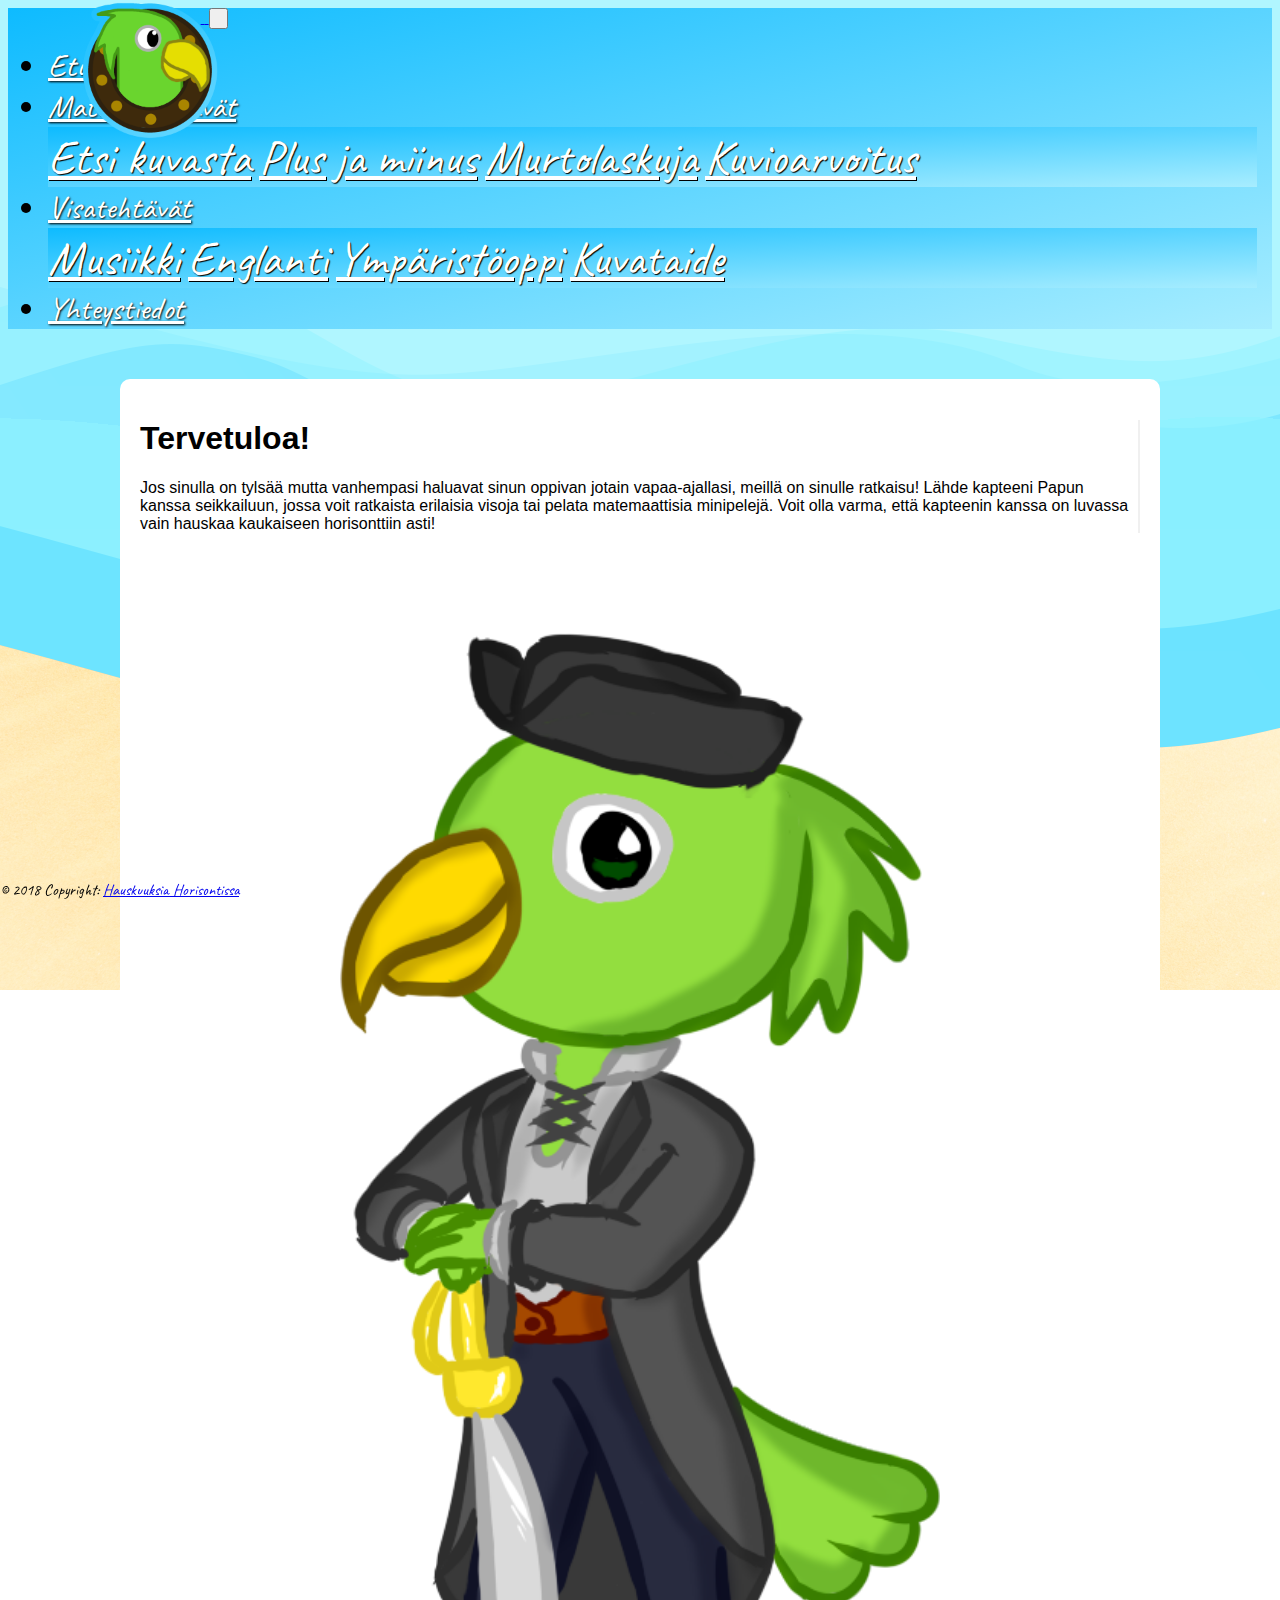
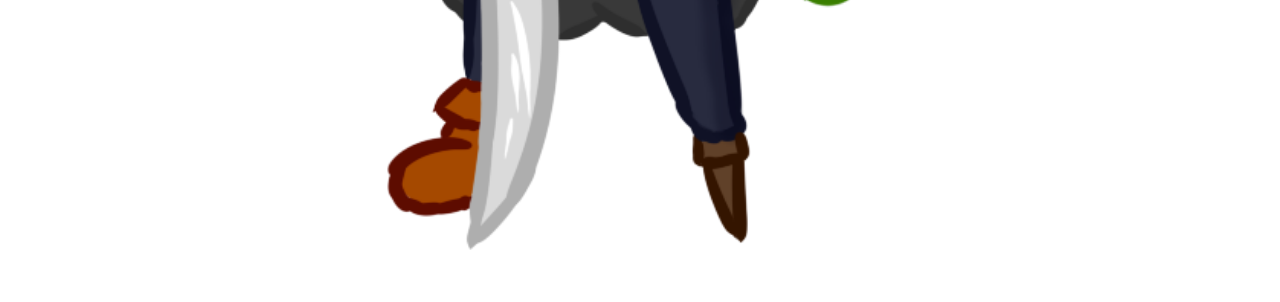
<file: index.html>
<!doctype html>
<html lang="en">
  <head>
    <title>Hauskuuksia Horisontissa</title>
    <meta charset="utf-8">
    <meta name="viewport" content="width=device-width, initial-scale=1, shrink-to-fit=no">
    <link rel="stylesheet" href="https://use.fontawesome.com/releases/v5.5.0/css/all.css" integrity="sha384-B4dIYHKNBt8Bc12p+WXckhzcICo0wtJAoU8YZTY5qE0Id1GSseTk6S+L3BlXeVIU" crossorigin="anonymous">
    <link rel="stylesheet" href="https://stackpath.bootstrapcdn.com/bootstrap/4.1.2/css/bootstrap.min.css" integrity="sha384-Smlep5jCw/wG7hdkwQ/Z5nLIefveQRIY9nfy6xoR1uRYBtpZgI6339F5dgvm/e9B" crossorigin="anonymous">
    <link rel="stylesheet" href="css/yhteinen.css">
  </head>
  <body>
  
   <nav class="navbar navbar-expand-lg navbar-light navbar-blue">
      <a class="navbar-brand" href="Pohja.html">
        <span>&nbsp;</span>
      </a>
      <button class="navbar-toggler" type="button" data-toggle="collapse" data-target="#navbarSupportedContent" aria-controls="navbarSupportedContent" aria-expanded="false" aria-label="Toggle navigation">
        <span class="navbar-toggler-icon"></span>
      </button>
    
      <div class="collapse navbar-collapse" id="navbarSupportedContent">
        <ul class="navbar-nav mr-auto">
          <li class="nav-item active">
            <a class="nav-link varjo" href="Pohja.html">Etusivu <span class="sr-only"></span></a>
          </li>
          <li class="nav-item dropdown varjo">
        <a class="nav-link" href="#" id="navbarDropdownMenuLink" data-toggle="dropdown" aria-haspopup="true" aria-expanded="false">
          Matikkatehtävät
          <span class="fas fa-calculator fa-xs"></span>
        </a>
        <div class="dropdown-menu" aria-labelledby="navbarDropdownMenuLink">
          <a class="dropdown-item" href="Alex/matikka.html">Etsi kuvasta</a>
          <a class="dropdown-item" href="Juha/plus.html">Plus ja miinus</a>
          <a class="dropdown-item" href="Nora/murto.html">Murtolaskuja</a>
          <a class="dropdown-item" href="Sami/kuvioarvoitus.html">Kuvioarvoitus</a>
        </div>
      </li>
          <li class="nav-item dropdown varjo">
        <a class="nav-link" href="#" id="navbarDropdownMenuLink" data-toggle="dropdown" aria-haspopup="true" aria-expanded="false">
          Visatehtävät
          <span class="fas fa-chalkboard fa-xs"></span>
        </a>
        <div class="dropdown-menu" aria-labelledby="navbarDropdownMenuLink">
          <a class="dropdown-item" href="Sami/musiikkivisa.html">Musiikki</a>
          <a class="dropdown-item" href="Nora/engvisa.html">Englanti</a>
          <a class="dropdown-item" href="Alex/visa.html">Ympäristöoppi</a>
          <a class="dropdown-item" href="Juha/visva.html">Kuvataide</a>
        </div>
      </li>
          <li class="nav-item varjo">
            <a class="nav-link" href="Yhteystiedot.html">Yhteystiedot</a>
          </li>
        </ul>
        <a href="#"><i class="fab fa-facebook-square fa-3x mr-sm-2"></i></a>
      </div>
    </nav>
    <img class="d-none d-lg-block d-xl-none d-xl-block logo" src="Img/lollero.png" alt="">

<div class="container palakki">
  <div class="row">
    <div class="col-12 col-lg-8 rajaus">
      <h1>Tervetuloa!</h1>
      <p>Jos sinulla on tylsää mutta vanhempasi haluavat sinun oppivan jotain vapaa-ajallasi, meillä on sinulle ratkaisu! Lähde kapteeni Papun kanssa seikkailuun, 
      jossa voit ratkaista erilaisia visoja tai pelata matemaattisia minipelejä. Voit olla varma, että kapteenin kanssa on luvassa vain hauskaa kaukaiseen horisonttiin asti!</p>
    </div>
    <div class="col-12 col-lg-4">
      <p><img class="papukaija" src="Img/parrotpirate2.png"></p>
    </div>
  </div>
</div>

<!-- Footer -->
<footer class="page-footer font-small">

    <!-- Copyright -->
    <div class="footer-copyright text-center py-3">© 2018 Copyright:
      <a href="#"> Hauskuuksia Horisontissa</a>
    </div>
    <!-- Copyright -->
  
  </footer>
  <!-- Footer -->

    <script src="https://code.jquery.com/jquery-3.3.1.slim.min.js" integrity="sha384-q8i/X+965DzO0rT7abK41JStQIAqVgRVzpbzo5smXKp4YfRvH+8abtTE1Pi6jizo" crossorigin="anonymous"></script>
    <script src="https://cdnjs.cloudflare.com/ajax/libs/popper.js/1.14.3/umd/popper.min.js" integrity="sha384-ZMP7rVo3mIykV+2+9J3UJ46jBk0WLaUAdn689aCwoqbBJiSnjAK/l8WvCWPIPm49" crossorigin="anonymous"></script>
    <script src="https://stackpath.bootstrapcdn.com/bootstrap/4.1.2/js/bootstrap.min.js" integrity="sha384-o+RDsa0aLu++PJvFqy8fFScvbHFLtbvScb8AjopnFD+iEQ7wo/CG0xlczd+2O/em" crossorigin="anonymous"></script>
  </body>
</html>
</file>
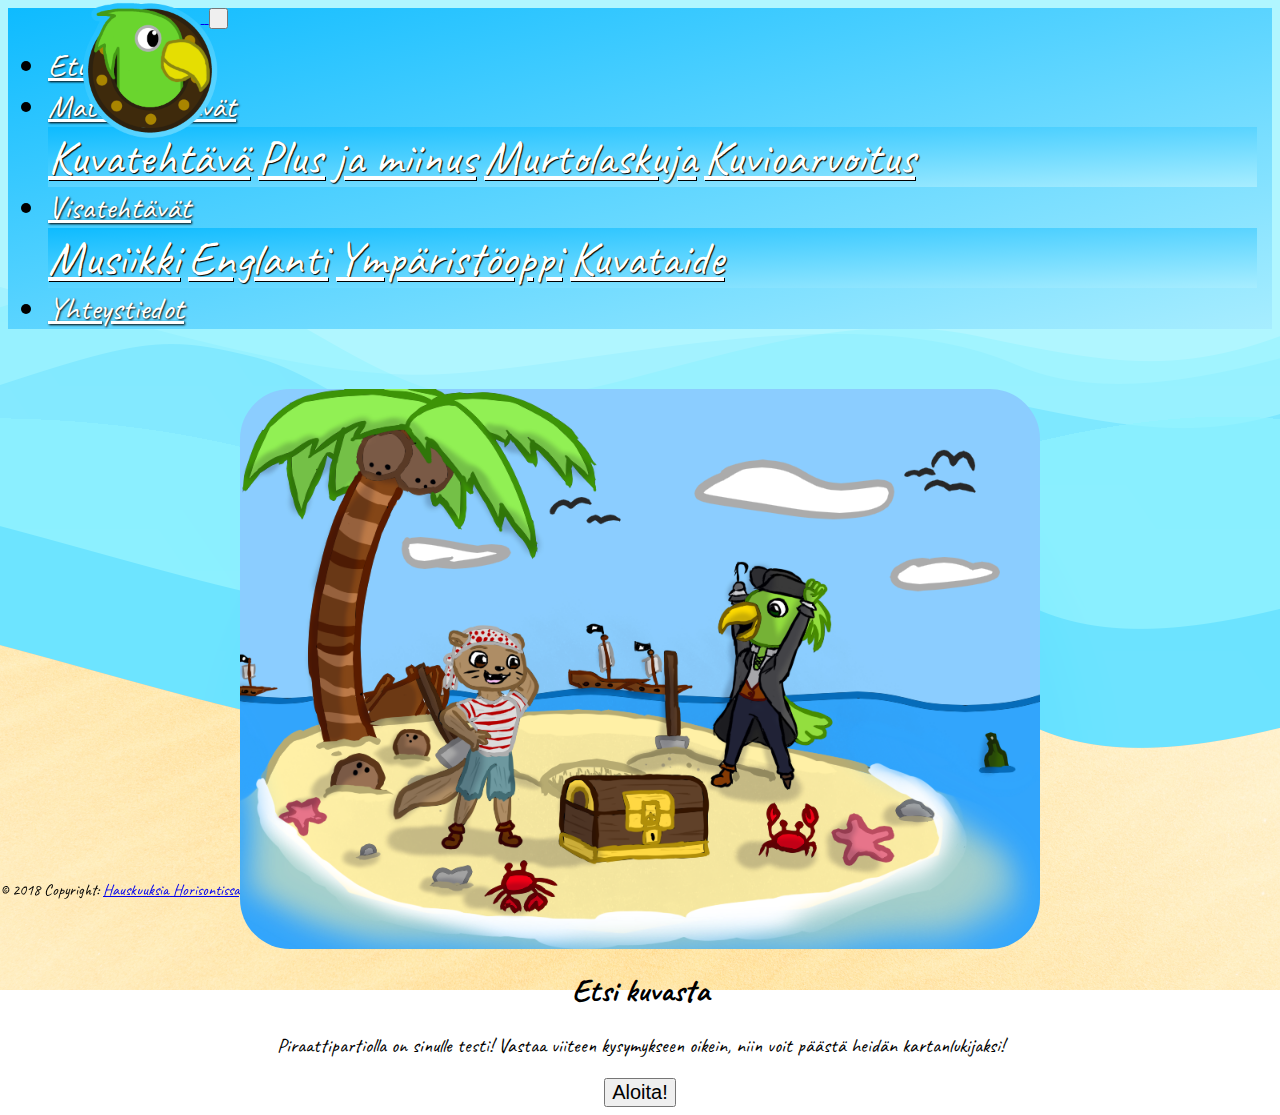
<file: Alex/matikka.html>
<!doctype html>
<html lang="en">
  <head>
    <title>Hauskuuksia Horisontissa</title>
    <meta charset="utf-8">
    <meta name="viewport" content="width=device-width, initial-scale=1, shrink-to-fit=no">
    <link rel="stylesheet" href="https://use.fontawesome.com/releases/v5.5.0/css/all.css" integrity="sha384-B4dIYHKNBt8Bc12p+WXckhzcICo0wtJAoU8YZTY5qE0Id1GSseTk6S+L3BlXeVIU" crossorigin="anonymous">
    <link rel="stylesheet" href="https://stackpath.bootstrapcdn.com/bootstrap/4.1.2/css/bootstrap.min.css" integrity="sha384-Smlep5jCw/wG7hdkwQ/Z5nLIefveQRIY9nfy6xoR1uRYBtpZgI6339F5dgvm/e9B" crossorigin="anonymous">
    <link rel="stylesheet" href="../css/yhteinen.css">
    <link rel="stylesheet" href="Amar.css">
  </head>
  <body>
   <nav class="navbar navbar-expand-lg navbar-light navbar-blue">
      <a class="navbar-brand" href="#">
        <span>&nbsp;</span>
      </a>
      <button class="navbar-toggler" type="button" data-toggle="collapse" data-target="#navbarSupportedContent" aria-controls="navbarSupportedContent" aria-expanded="false" aria-label="Toggle navigation">
        <span class="navbar-toggler-icon"></span>
      </button>
    
      <div class="collapse navbar-collapse" id="navbarSupportedContent">
        <ul class="navbar-nav mr-auto">
          <li class="nav-item active">
            <a class="nav-link varjo" href="../Pohja.html">Etusivu <span class="sr-only"></span></a>
          </li>
          <li class="nav-item dropdown varjo">
        <a class="nav-link" href="#" id="navbarDropdownMenuLink" data-toggle="dropdown" aria-haspopup="true" aria-expanded="false">
          Matikkatehtävät
          <span class="fas fa-calculator fa-xs"></span>
        </a>
        <div class="dropdown-menu" aria-labelledby="navbarDropdownMenuLink">
          <a class="dropdown-item" href="matikka.html">Kuvatehtävä</a>
          <a class="dropdown-item" href="../Juha/plus.html">Plus ja miinus</a>
          <a class="dropdown-item" href="../Nora/murto.html">Murtolaskuja</a>
          <a class="dropdown-item" href="../Sami/kuvioarvoitus.html">Kuvioarvoitus</a>
        </div>
      </li>
          <li class="nav-item dropdown varjo">
        <a class="nav-link" href="#" id="navbarDropdownMenuLink" data-toggle="dropdown" aria-haspopup="true" aria-expanded="false">
          Visatehtävät
          <span class="fas fa-chalkboard fa-xs"></span>
        </a>
        <div class="dropdown-menu" aria-labelledby="navbarDropdownMenuLink">
          <a class="dropdown-item" href="../Sami/musiikkivisa.html">Musiikki</a>
          <a class="dropdown-item" href="../Nora/engvisa.html">Englanti</a>
          <a class="dropdown-item" href="visa.html">Ympäristöoppi</a>
          <a class="dropdown-item" href="../Juha/visva.html">Kuvataide</a>
        </div>
      </li>
          <li class="nav-item varjo">
            <a class="nav-link" href="../Yhteystiedot.html">Yhteystiedot</a>
          </li>
        </ul>
        <a href="#"><i class="fab fa-facebook-square fa-3x mr-sm-2"></i></a>
      </div>
    </nav>
    <img class="d-none d-lg-block d-xl-none d-xl-block logo" src="../Img/lollero.png" alt="">

</div>


<div class="container">

<div class="centerify">
                <img style="border-radius:50px; width:800px; margin-top:60px;" class="centerify" src="../Img/am/pyret.png" alt=""/>
                <div class="intro"><h1>Etsi kuvasta</h1>
                    <p>Piraattipartiolla on sinulle testi! Vastaa viiteen kysymykseen oikein, niin voit päästä heidän kartanlukijaksi!</p></div>
                <div id="entire" class="centerify">
                    <button id="start" onclick="disableNRun()" class="button centerify badge badge-success">Aloita!</button>
                    <div class="centerify">
                        <div class="col-xs-6" id="quiz" style="font-size:20px"></div>
                        <div id="answers"></div>

                        <div class="col-xs-12" id="output"></div>
                        <div class="col-xs-12 centerify" id="medal"></div>
                    </div>
                </div>
            </div>
</div>

<!-- Footer -->
<footer class="page-footer font-small">

    <!-- Copyright -->
    <div class="footer-copyright text-center py-3">© 2018 Copyright:
      <a href="#"> Hauskuuksia Horisontissa</a>
    </div>
    <!-- Copyright -->
  
  </footer>
  <!-- Footer -->

        <script src="matikka.js" type="text/javascript"></script>
        <script src="https://code.jquery.com/jquery-3.3.1.min.js" integrity="sha256-FgpCb/KJQlLNfOu91ta32o/NMZxltwRo8QtmkMRdAu8=" crossorigin="anonymous"></script>
        <script src="https://cdnjs.cloudflare.com/ajax/libs/popper.js/1.14.3/umd/popper.min.js" integrity="sha384-ZMP7rVo3mIykV+2+9J3UJ46jBk0WLaUAdn689aCwoqbBJiSnjAK/l8WvCWPIPm49" crossorigin="anonymous"></script>
        <script src="https://stackpath.bootstrapcdn.com/bootstrap/4.1.2/js/bootstrap.min.js" integrity="sha384-o+RDsa0aLu++PJvFqy8fFScvbHFLtbvScb8AjopnFD+iEQ7wo/CG0xlczd+2O/em" crossorigin="anonymous"></script>
</html>
</file>
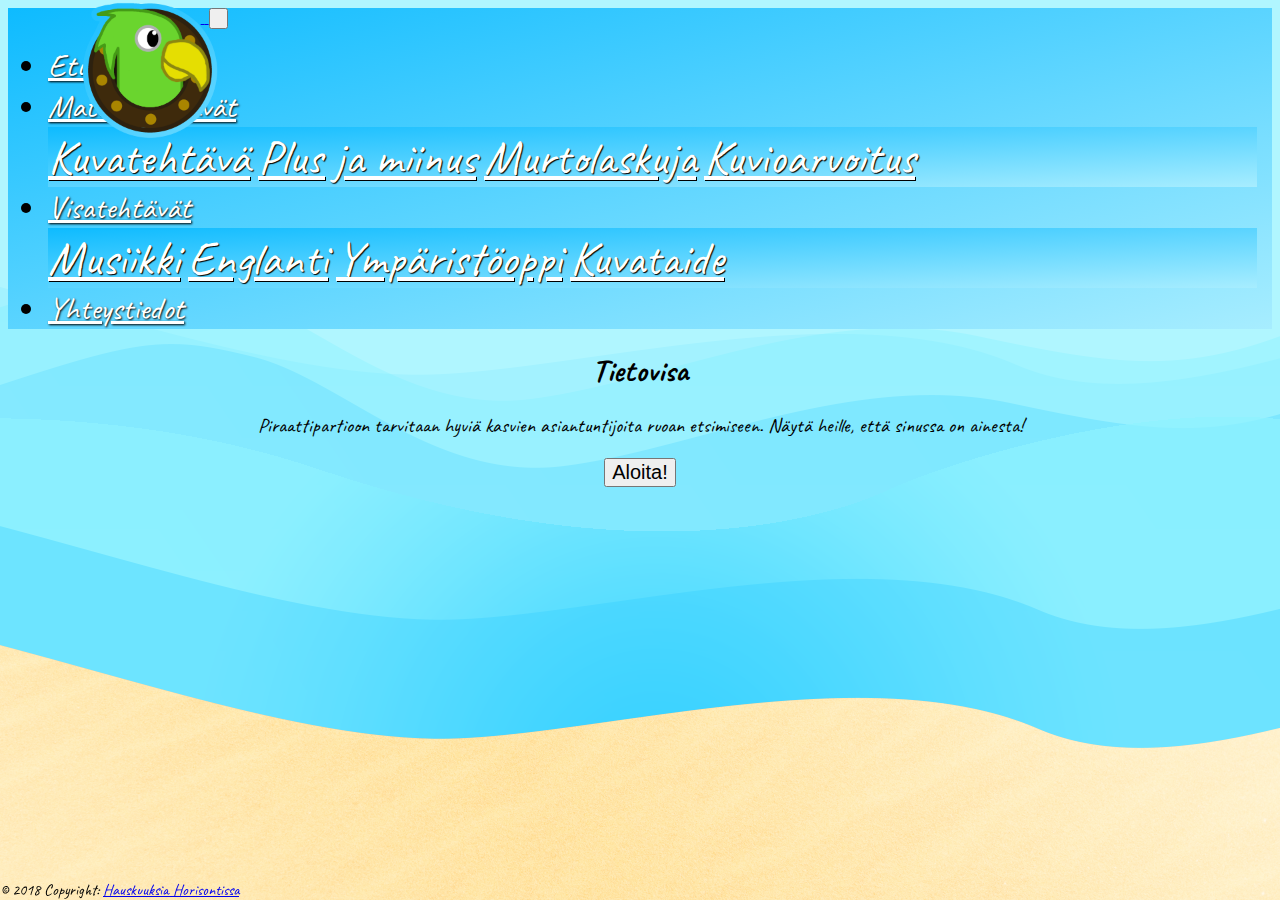
<file: Alex/visa.html>
<!doctype html>
<html lang="en">
  <head>
    <title>Hauskuuksia Horisontissa</title>
    <meta charset="utf-8">
    <meta name="viewport" content="width=device-width, initial-scale=1, shrink-to-fit=no">
    <link rel="stylesheet" href="https://use.fontawesome.com/releases/v5.5.0/css/all.css" integrity="sha384-B4dIYHKNBt8Bc12p+WXckhzcICo0wtJAoU8YZTY5qE0Id1GSseTk6S+L3BlXeVIU" crossorigin="anonymous">
    <link rel="stylesheet" href="https://stackpath.bootstrapcdn.com/bootstrap/4.1.2/css/bootstrap.min.css" integrity="sha384-Smlep5jCw/wG7hdkwQ/Z5nLIefveQRIY9nfy6xoR1uRYBtpZgI6339F5dgvm/e9B" crossorigin="anonymous">
    <link rel="stylesheet" href="../css/yhteinen.css">
    <link rel="stylesheet" href="Amar.css">
  </head>
  <body>
   <nav class="navbar navbar-expand-lg navbar-light navbar-blue">
      <a class="navbar-brand" href="#">
        <span>&nbsp;</span>
      </a>
      <button class="navbar-toggler" type="button" data-toggle="collapse" data-target="#navbarSupportedContent" aria-controls="navbarSupportedContent" aria-expanded="false" aria-label="Toggle navigation">
        <span class="navbar-toggler-icon"></span>
      </button>
    
      <div class="collapse navbar-collapse" id="navbarSupportedContent">
        <ul class="navbar-nav mr-auto">
          <li class="nav-item active">
            <a class="nav-link varjo" href="Pohja.html">Etusivu <span class="sr-only"></span></a>
          </li>
          <li class="nav-item dropdown varjo">
        <a class="nav-link" href="#" id="navbarDropdownMenuLink" data-toggle="dropdown" aria-haspopup="true" aria-expanded="false">
          Matikkatehtävät
          <span class="fas fa-calculator fa-xs"></span>
        </a>
        <div class="dropdown-menu" aria-labelledby="navbarDropdownMenuLink">
          <a class="dropdown-item" href="matikka.html">Kuvatehtävä</a>
          <a class="dropdown-item" href="../Juha/plus.html">Plus ja miinus</a>
          <a class="dropdown-item" href="../Nora/murto.html">Murtolaskuja</a>
          <a class="dropdown-item" href="../Sami/kuvioarvoitus.html">Kuvioarvoitus</a>
        </div>
      </li>
          <li class="nav-item dropdown varjo">
        <a class="nav-link" href="#" id="navbarDropdownMenuLink" data-toggle="dropdown" aria-haspopup="true" aria-expanded="false">
          Visatehtävät
          <span class="fas fa-chalkboard fa-xs"></span>
        </a>
        <div class="dropdown-menu" aria-labelledby="navbarDropdownMenuLink">
          <a class="dropdown-item" href="../Sami/musiikkivisa.html">Musiikki</a>
          <a class="dropdown-item" href="../Nora/engvisa.html">Englanti</a>
          <a class="dropdown-item" href="visa.html">Ympäristöoppi</a>
          <a class="dropdown-item" href="../Juha/visva.html">Kuvataide</a>
        </div>
      </li>
          <li class="nav-item varjo">
            <a class="nav-link" href="../Yhteystiedot.html">Yhteystiedot</a>
          </li>
        </ul>
        <a href="#"><i class="fab fa-facebook-square fa-3x mr-sm-2"></i></a>
      </div>
    </nav>
    <img class="d-none d-lg-block d-xl-none d-xl-block logo" src="../Img/lollero.png" alt="">

</div>


        <div class="container">
            <!--I assume this is where we insert our shit.-->
            <!-- Jos te runkkarit saatte tän kuvan toimimaan, olen kiitollinen. <img class="scroll centerify col-md-6" style="margin-bottom:-800px;margin-top: -50px" src="../img/am/scroll.png" alt=""/>-->
            <div class="centerify">
                <div class="intro"><h1>Tietovisa</h1>
                    <p>Piraattipartioon tarvitaan hyviä kasvien asiantuntijoita ruoan etsimiseen. Näytä heille, että sinussa on ainesta!</p></div>
                <button id="start" onclick="disableNRun()" class="button centerify badge badge-success">Aloita!</button>
                <div id="entire" class="centrify">

                    <div class="centerify">
                        <div class="col-xs-6 centerify" id="quiz" style="font-size:20px"></div>
                        <div id="answers" class="row centerify"></div>

                        <div class="col-xs-12 results centerify" id="output"></div>
                        <div class="col-xs-12 centerify" id="medal"></div>
                    </div>
                </div>
            </div>
        </div>

        <!-- Footer -->
        <footer class="page-footer font-small">

            <!-- Copyright -->
            <div class="footer-copyright text-center py-3">© 2018 Copyright:
                <a href="#"> Hauskuuksia Horisontissa</a>
            </div>
            <!-- Copyright -->

        </footer>
        <!-- Footer -->

        <script src="visa.js" type="text/javascript"></script>
        <script src="https://code.jquery.com/jquery-3.3.1.min.js" integrity="sha256-FgpCb/KJQlLNfOu91ta32o/NMZxltwRo8QtmkMRdAu8=" crossorigin="anonymous"></script>
        <script src="https://cdnjs.cloudflare.com/ajax/libs/popper.js/1.14.3/umd/popper.min.js" integrity="sha384-ZMP7rVo3mIykV+2+9J3UJ46jBk0WLaUAdn689aCwoqbBJiSnjAK/l8WvCWPIPm49" crossorigin="anonymous"></script>
        <script src="https://stackpath.bootstrapcdn.com/bootstrap/4.1.2/js/bootstrap.min.js" integrity="sha384-o+RDsa0aLu++PJvFqy8fFScvbHFLtbvScb8AjopnFD+iEQ7wo/CG0xlczd+2O/em" crossorigin="anonymous"></script>
    </body>
</html>
</file>
<file: css/yhteinen.css>
/* 
    Created on : Oct 28, 2018
    Author     : Hauskuuksia Horisontissa
*/

@import url('https://fonts.googleapis.com/css?family=Montserrat:300');
@import url('https://fonts.googleapis.com/css?family=Caveat:700');

body {
    font-family: 'Caveat', cursive;
    /* The image used */
    background-image: url("../Img/taustakuva2.png");
    background-repeat: no-repeat;
    background-size: auto;
    background-attachment: fixed;
    background-position: center; 
}

img {
    max-width:100%;
    height:auto;
}


.navbar-blue {
    background-image: linear-gradient(to bottom right, rgb(14, 187, 255) , rgb(167, 237, 255));

}

.logo {
    position:absolute;
    width:200px;
    left:50px;
    top:-30px;
}

.nav-item {
    font-size: 2em;
    margin-right: 15px;
}

#kartta {
    width:75%;
    margin-top: 8%;
}

.navbar-brand {
    margin-left:15%;
    
}

.varjo {
    text-shadow: 1px 1px 2px rgb(0, 0, 0);
    
}

.nav-link:hover, .text-white:hover, .varjo:hover, a:hover {
    color: rgb(255, 250, 174) !important;
}

.nav-link {
    color: white !important;
}

.page-footer {
    margin-top:2%;
    margin-bottom:0;
}

.bg-dark {
    background-image: rgba(0, 102, 116, 0.3);
}

.page-footer {
    position: fixed;
    left:0;
    bottom: 0;
    width:100%;
}

i {
    color: rgb(0, 153, 255);
}

i:hover {
    color: rgb(0, 123, 206);
}

.dropdown-menu {
    background-image: linear-gradient(to bottom right, rgb(14, 187, 255) , rgb(167, 237, 255));
}
    
.dropdown-item {
    color: white;
    text-shadow: 1px 1px 1px rgb(0, 0, 0);
    font-size:1.5em;
}

.dropdown-item:hover {
    color: rgb(255, 250, 174);
    background-color:transparent;
}

span {
margin-left:3px;
}

.papukaija {
    display:block;
    width:60%;
    height:auto;
    margin-right:auto;
    margin-left:auto;
    margin-top:10%;
    z-index:-1;
} 

.palakki {
    background-color: snow;
    max-width: 1000px;
    margin-left: auto;
    margin-right: auto;
    Margin-top: 50px;
    padding: 20px 20px 20px 20px;
    font-family: arial;
    border-radius: 10px;
    margin-bottom: 1em;

}
.YTkuva {
    margin-left:300px;
    margin-top:-400px;
    
    
}
.pazka { /* lol menikö into? :D */
    display: inline-block;
}

.rajaus {
    border-right:2px solid #f0f0f0;
}

@media (min-width: 576px) { 
    body {
        background-color:white;
    }
    .palakki {
        background-color:white;
    }
}
</file>
<file: Alex/Amar.css>
/*
To change this license header, choose License Headers in Project Properties.
To change this template file, choose Tools | Templates
and open the template in the editor.
*/
/* 
    Created on : 22-Nov-2018, 09:56:41
    Author     : peniscadet
*/

.centerify {margin: auto;    
    display: block;
    text-align: center}

.debug {border: 3px solid cyan}

.quiz{
    font-size: 50px;
}

.button {font-size: 20px}

#entire {position:relative}

.intro p {font-size:20px}

.quizphoto {font-size:10px;
            max-width:300px;
            margin-top:20px;
            border-radius:50px;
            max-height:500px;}

.quizphoto2 {font-size:10px;
            max-width:500px;
            margin-top:20px;
            border-radius:50px;
            max-height:500px;}

img {border-radius:50px;
    position:relative;
    z-index:999;
}

.scroll {z-index:-1;
        max-width:1000px;}
        
#output {
    font-size: 20px;
}

#medal {
    max-width:100px;
    border-radius:0px;
}
</file>
